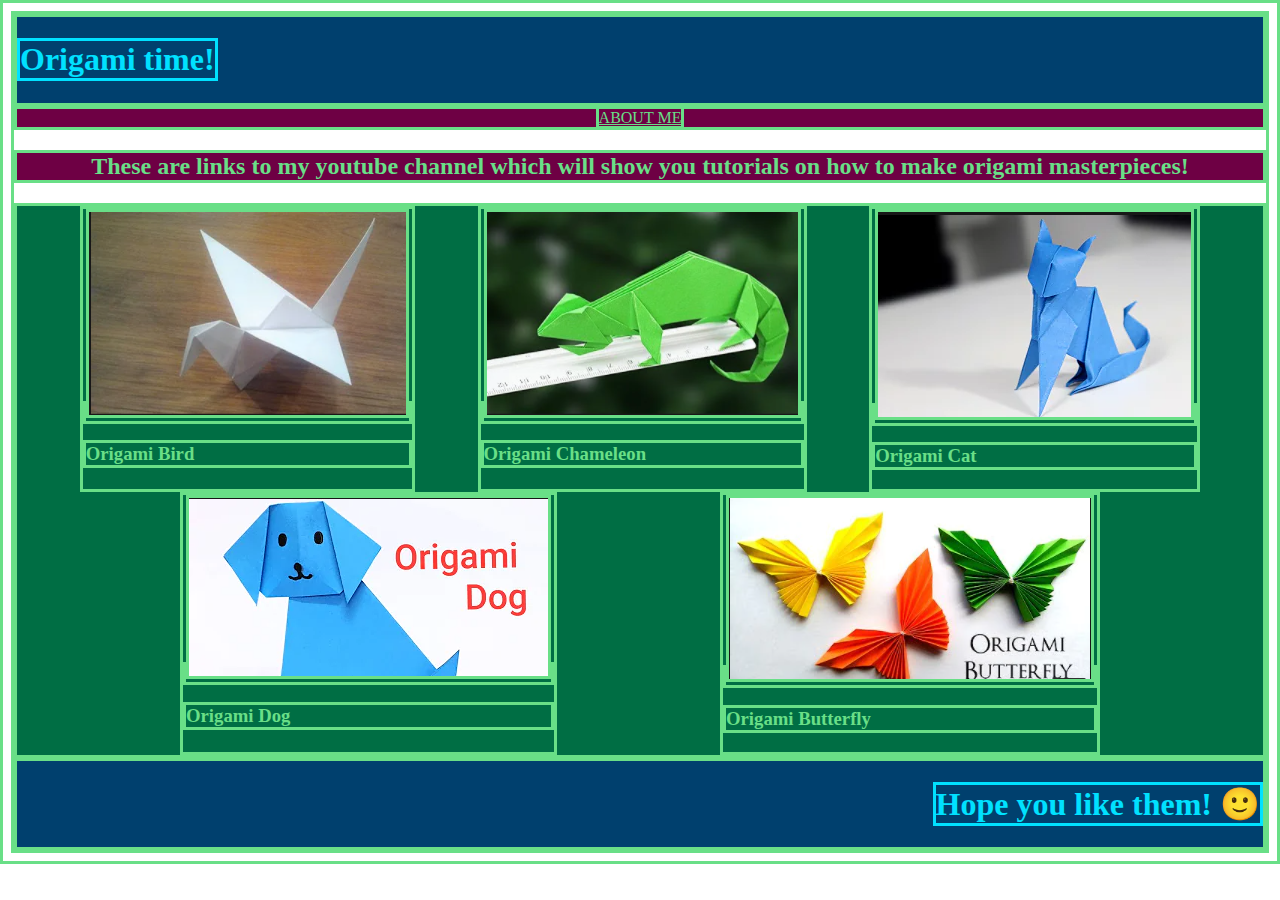
<file: index.html>
<!DOCTYPE html>
<html>
    <head>
        <title>
             Portfolio
        </title>
        <link rel="stylesheet"
        type="text/css"
        href="style.css"/>
      
    </head>
    <body>
        <div class="header">
            <h1>Origami time!</h1>
        </div>
       
       
            <div class="menu">
                <a href="me.html">ABOUT ME</a>
            </div>
        </div>
        <h2>These are links to my youtube channel which will show you tutorials on how to make origami masterpieces!</h2>

        <div class="grid">

            <div class="item">
                <a href="https://www.youtube.com/watch?v=m1sewWOP0ls&t=6s"><img src="1.png"/></a>
      <h3> Origami Bird</h3>

            </div>

            <div class="item">
                <a href="https://www.youtube.com/watch?v=4ecS9uCRHzo"><img src="2.png"/></a>
                <h3> Origami Chameleon</h3>
            </div> 

            <div class="item">
                <a href="https://www.youtube.com/watch?v=at8wSD8YV3I"><img src="3.png"/></a>
      <h3> Origami Cat</h3>
            </div> 

            <div class="item">
                <a href="https://www.youtube.com/watch?v=poZPE7lqYzY"><img src="4.png"/></a>
                <h3> Origami Dog</h3>
            </div> 

            <div class="item">
                <a href="https://www.youtube.com/watch?v=_V2jN2_R3GI"><img src="5.png"/></a>
      <h3> Origami Butterfly</h3>
            </div>

        </div>
        
        <div class="footer">

            
            <h1>Hope you like them! 🙂</h1>

        </div>
        
    </body>
</html>
</file>
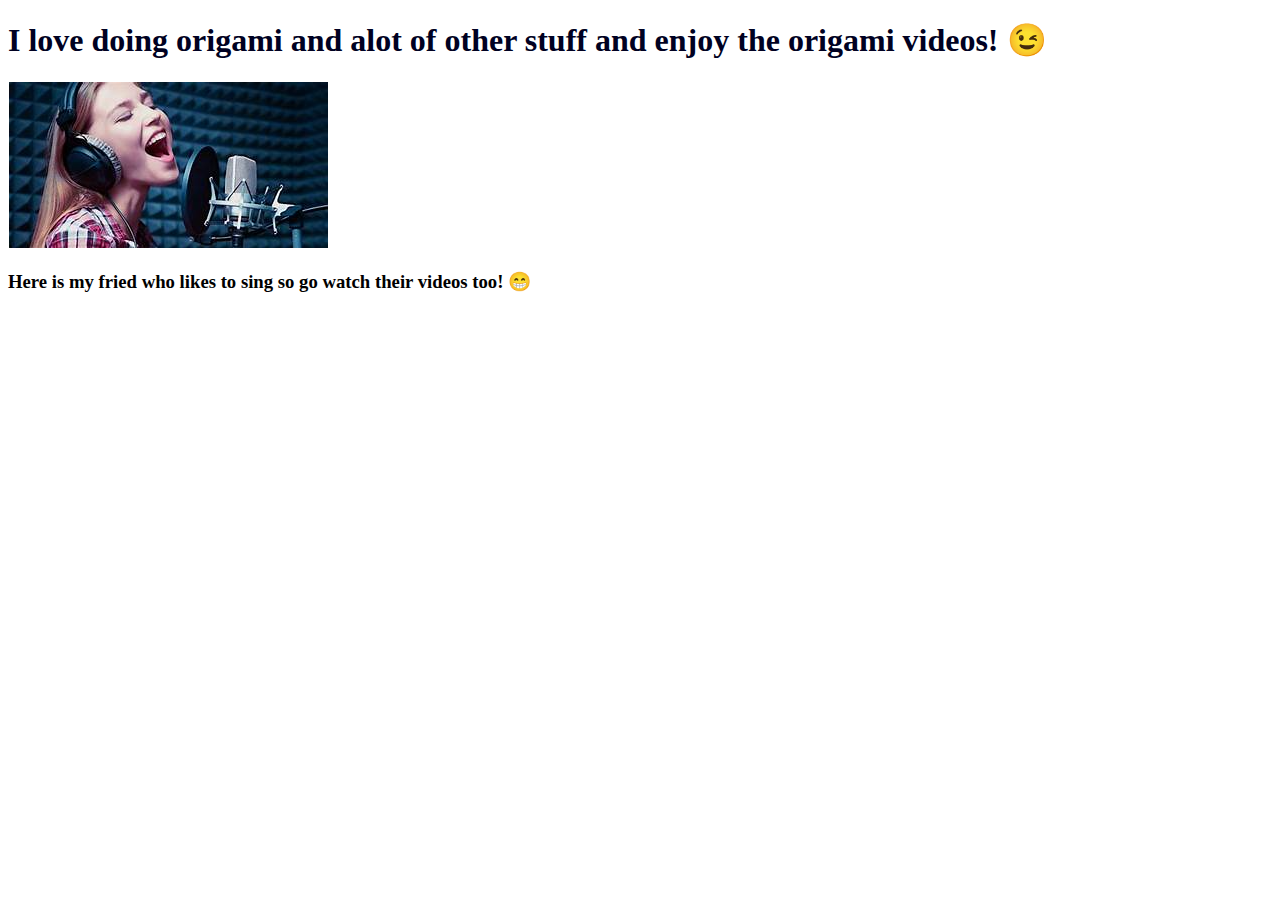
<file: me.html>
<!DOCTYPE html>
<html>
    <head>
        <title>
            About Me
        </title>
        <style>
            h1 {
                color:rgb(0, 1, 34);
            }
        </style>
    </head>
    <body>
       <h1>I love doing origami and alot of other stuff and enjoy the origami videos! 😉</h1>

        <a href="https://www.youtube.com/watch?v=dQw4w9WgXcQ"><img src="s.png"/></a>
      <h3> Here is my fried who likes to sing so go watch their videos too! 😁</h3>

</body>
</html>
</file>
<file: style.css>
h1 {
    color:rgb(0, 225, 255)
}

* {
    
    border:solid;
    color:rgb(105, 223, 135);
}

.header {
    background-color: rgb(0, 64, 110);
    display:flex;
    justify-content: space-between;
}

.grid {
    background-color: rgb(0, 110, 68);
    display:flex;
    flex-wrap: wrap;
    justify-content: space-evenly;
}

.footer {
    background-color: rgb(0, 64, 110);
    display:flex;
    justify-content: flex-end;
}

p,h2,.menu {
    background-color: rgb(110, 0, 68);
    text-align:center;
}
</file>
